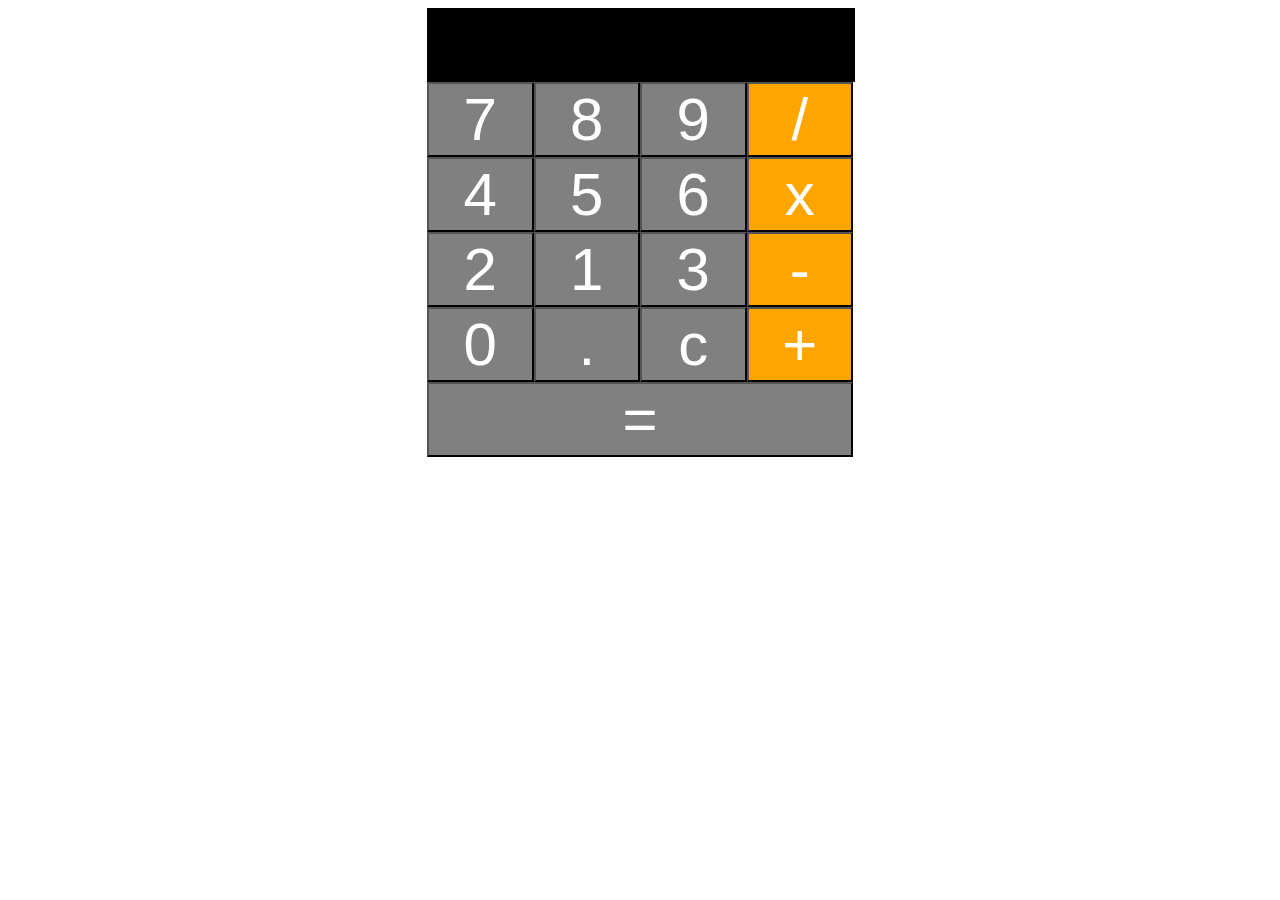
<file: Calculator/index.html>
<!DOCTYPE html>
<html>
<head>
	<title> Calculator</title>
	<link rel="stylesheet" href="style.css">
	<script src= "app.js"></script>
</head>
<body> 
	<div class="textfield">
		<input type="text" class="screen">
	<div class="buttons">
		<button class="numbers" data-num='7'> 7 </button>
		<button class="numbers" data-num='8'> 8 </button>
		<button class="numbers" data-num='9'> 9 </button>

		<button class="btn numbers" data-num='/'> / </button>
		<button class="numbers" data-num='4'> 4 </button>
		<button class="numbers" data-num='5'> 5 </button>
		<button class="numbers" data-num='6'> 6 </button>
		<button class="btn numbers" data-num='x'> x </button>

		<button class="numbers" data-num='2'> 2 </button>
		<button class="numbers" data-num='1'> 1 </button>
		<button class="numbers"data-num='3'> 3 </button>
		<button class="btn numbers" data-num='-'> - </button>

		<button class="numbers" data-num='0'> 0 </button>
		<button class="numbers" data-num='.'> . </button>
		<button class="btn-clear" data-num='c'> c </button>
		<button class="btn numbers" data-num='+'> + </button>

		<button class="btn-equal" data-num='='> = </button>
		</div>
	</div>
</body>
</html>
</file>
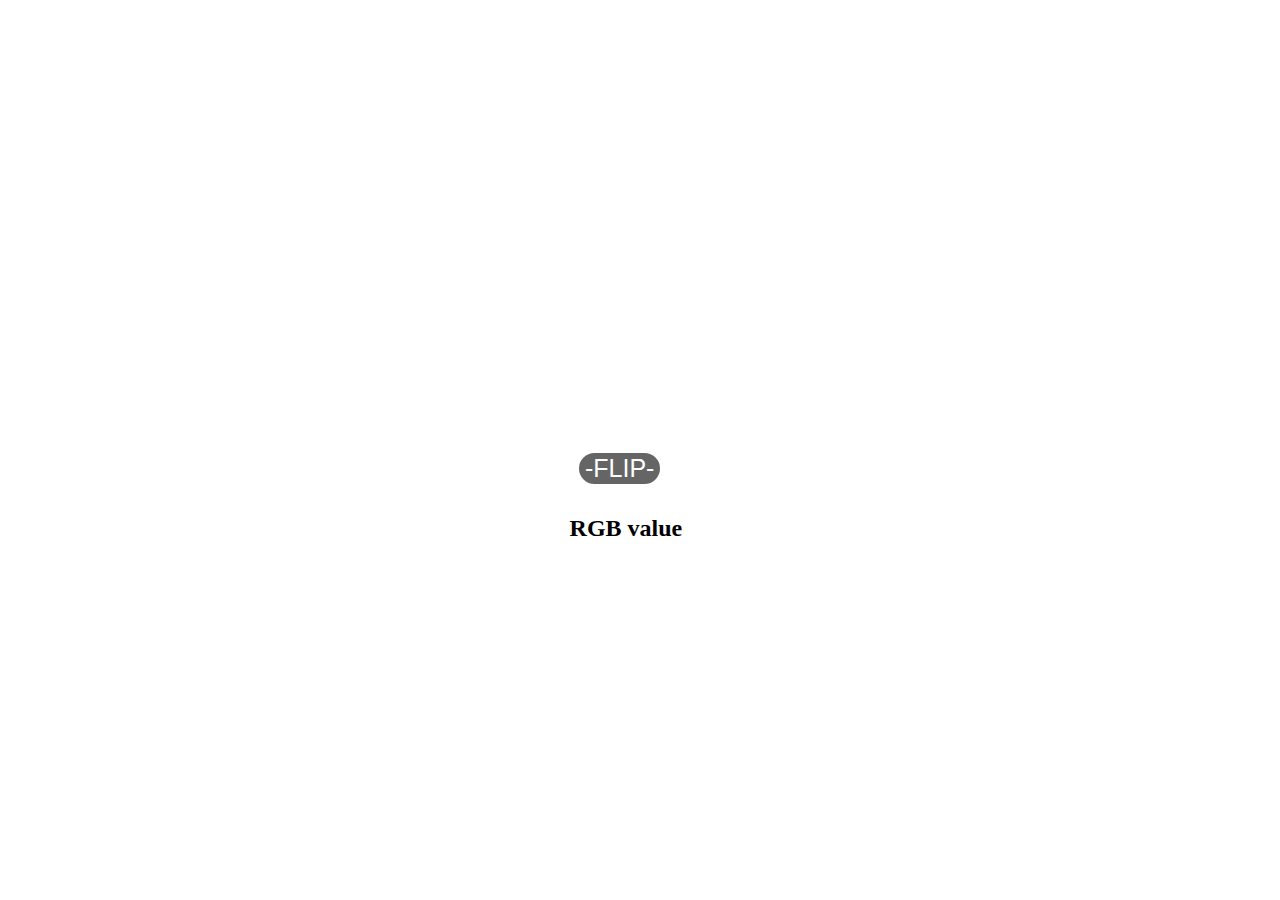
<file: colorflipper/index.html>
<!DOCTYPE html>
<html>
<head>
	<title>color Flipper</title>
	<link rel="stylesheet" href="style.css">
</head>
<body>
		<button type="button" class="color">-FLIP-</button>
		<h2 id="value">RGB value</h2>
	<script src="app.js"></script>
</body> 
</html>
</file>
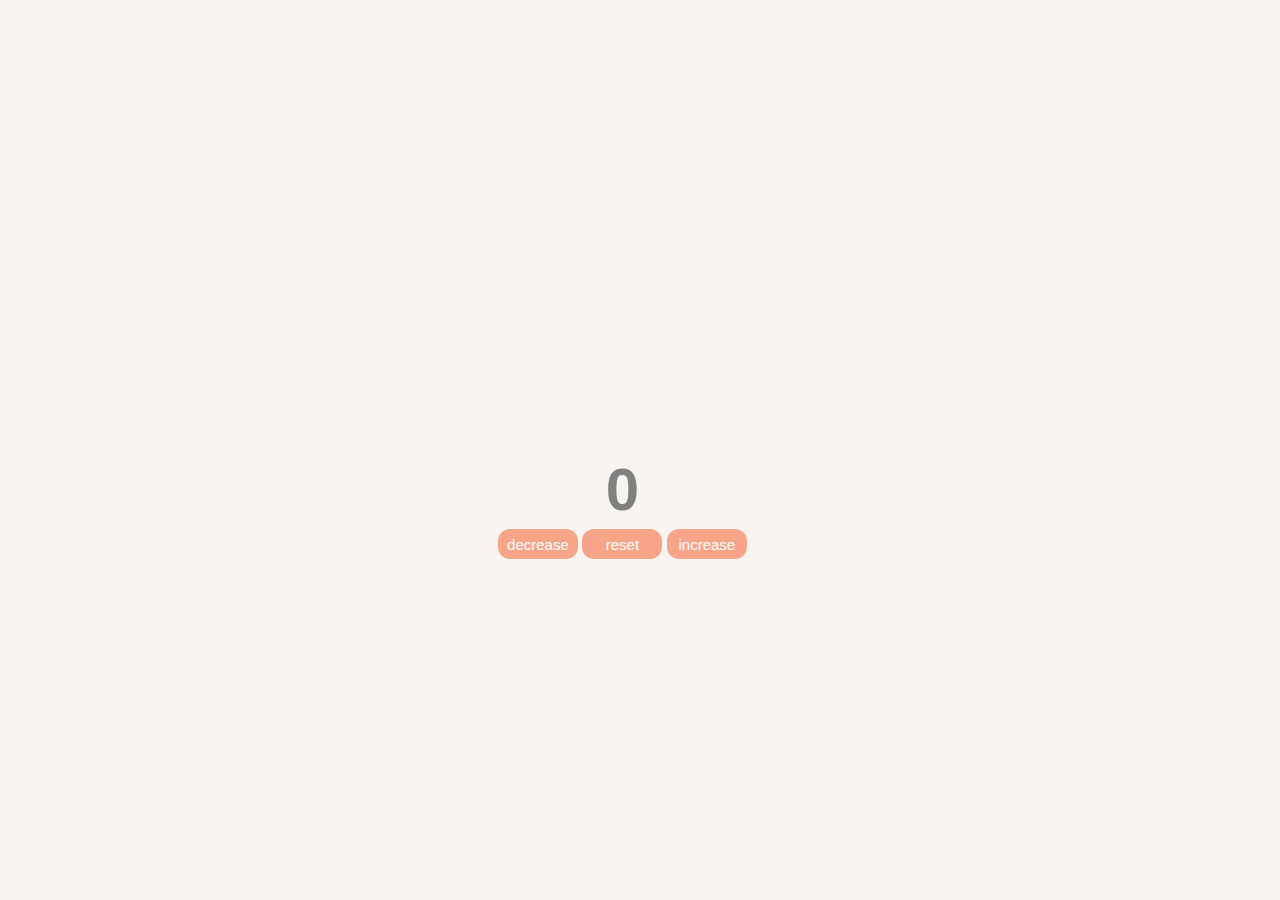
<file: counter/index.html>
<!DOCTYPE html>
<html>
	<head>
		<title>counter</title>
		<link rel="stylesheet" type="text/css" href="style.css">
	</head>
	<body>
		<div id="container">
			<h1 id="counter">0</h1>
			<button onclick="decrease()">decrease</button>
			<button onclick="reset()">reset</button>
			<button onclick="increase()">increase</button>
		</div>
	</body>
	<script type="text/javascript" src="app.js"></script>
</html>
</file>
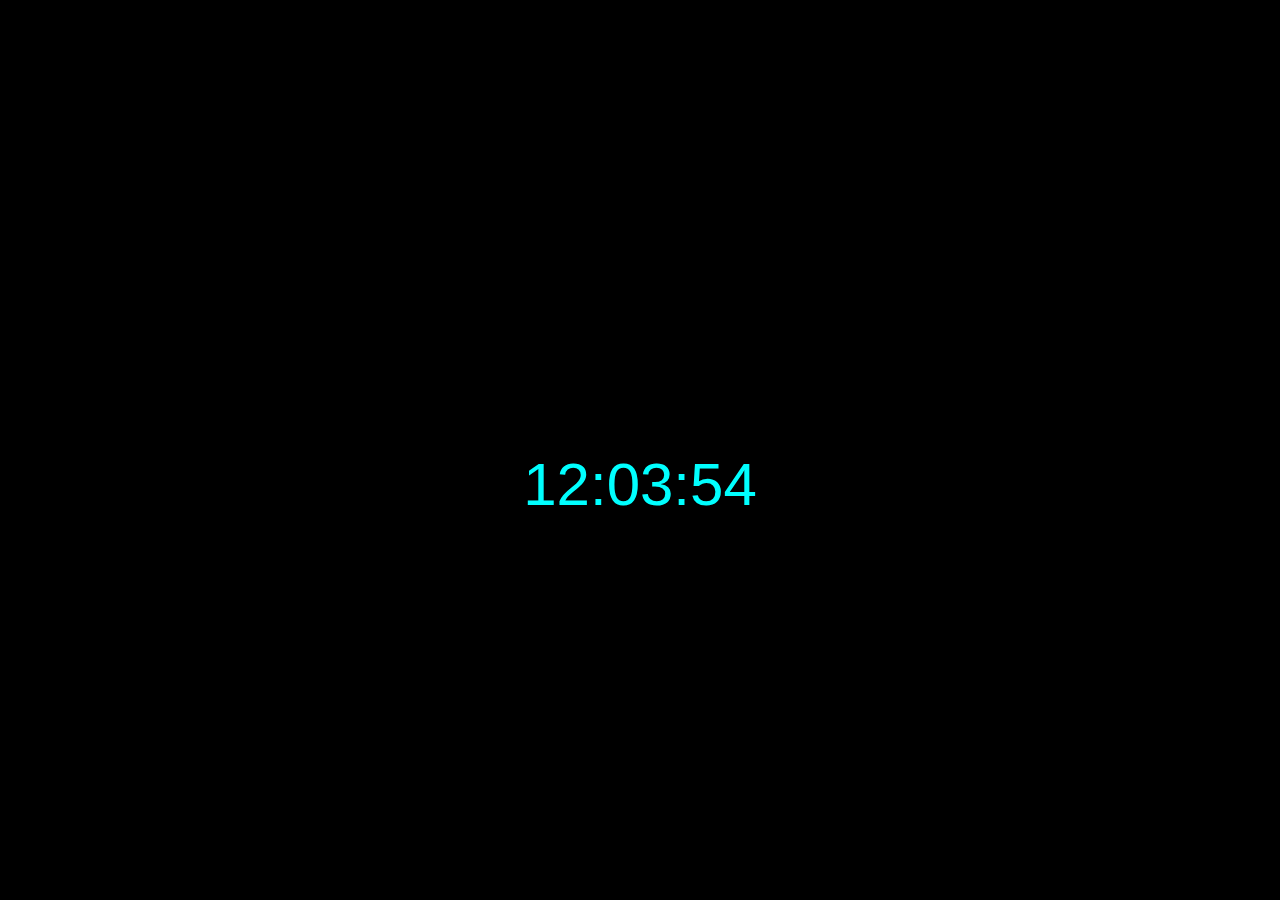
<file: digitalClock/index.html>
<!DOCTYPE html>
<html>
<head>
	<title>Digital Clock</title>
	<link rel="stylesheet" href="styles.css">
</head>
<body>
	<div id="time" onload="showtime()" class = "clock">hello world</div>
</body>
<script src="app.js"></script>
</html>
</file>
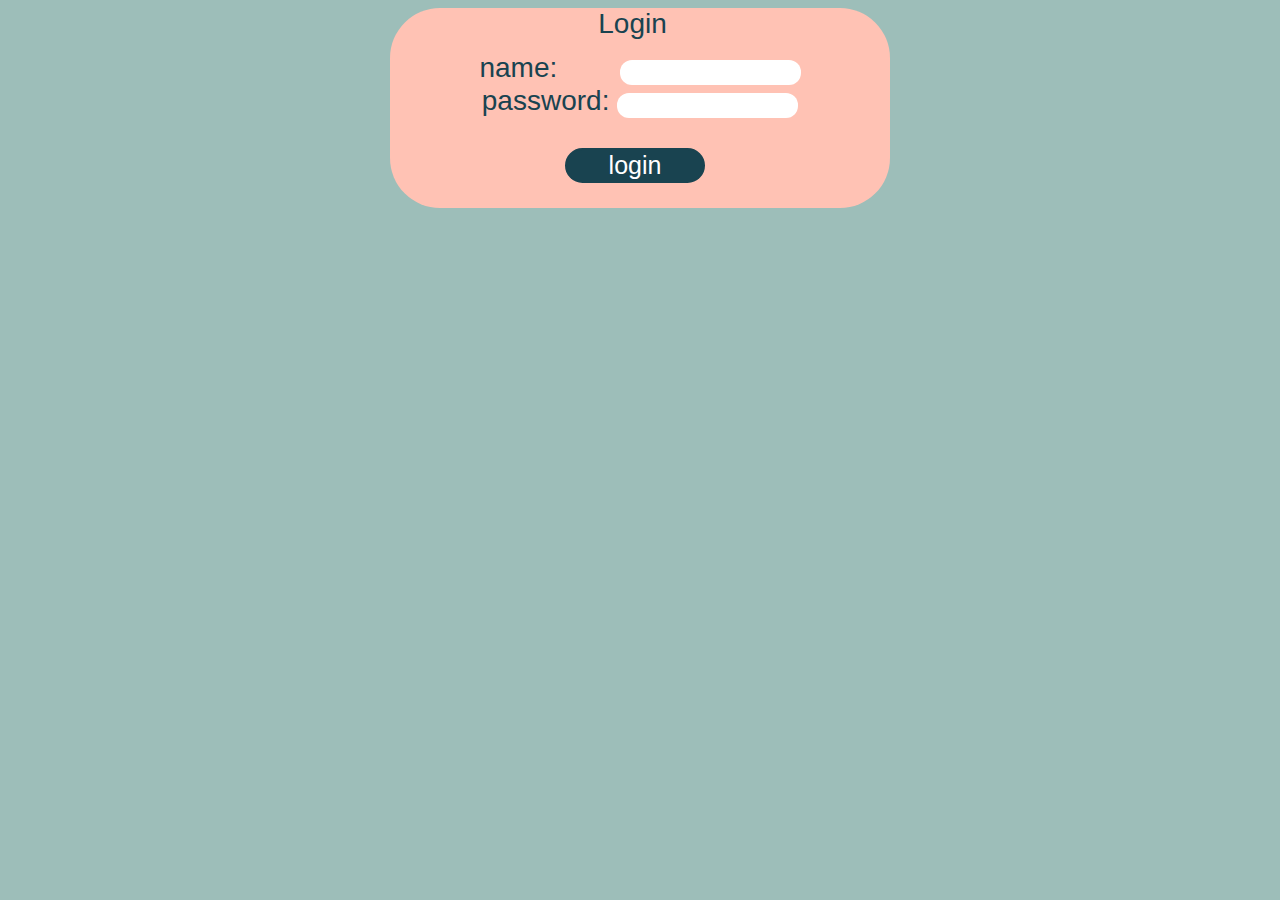
<file: login/index.html>
<html>
	<head>
		<title>Login</title>
		<link rel="stylesheet" type="text/css" href="style.css">
	</head>
	<body>
		<div id="form">
			<p id="login">Login</p>
			<form>
				<p> name: &nbsp; &nbsp;&nbsp; &nbsp; </p>
				<input type="text" id="name"><br>
				<p id="ph">password:</p>
				<input type="password"  id="pass"><br>
				<button id="submit-btn" type="button" onclick="clicked()">login</button>
			</form>
		</div>
	</body>
	<script type="text/javascript" src="app.js"></script>
</html>
</file>
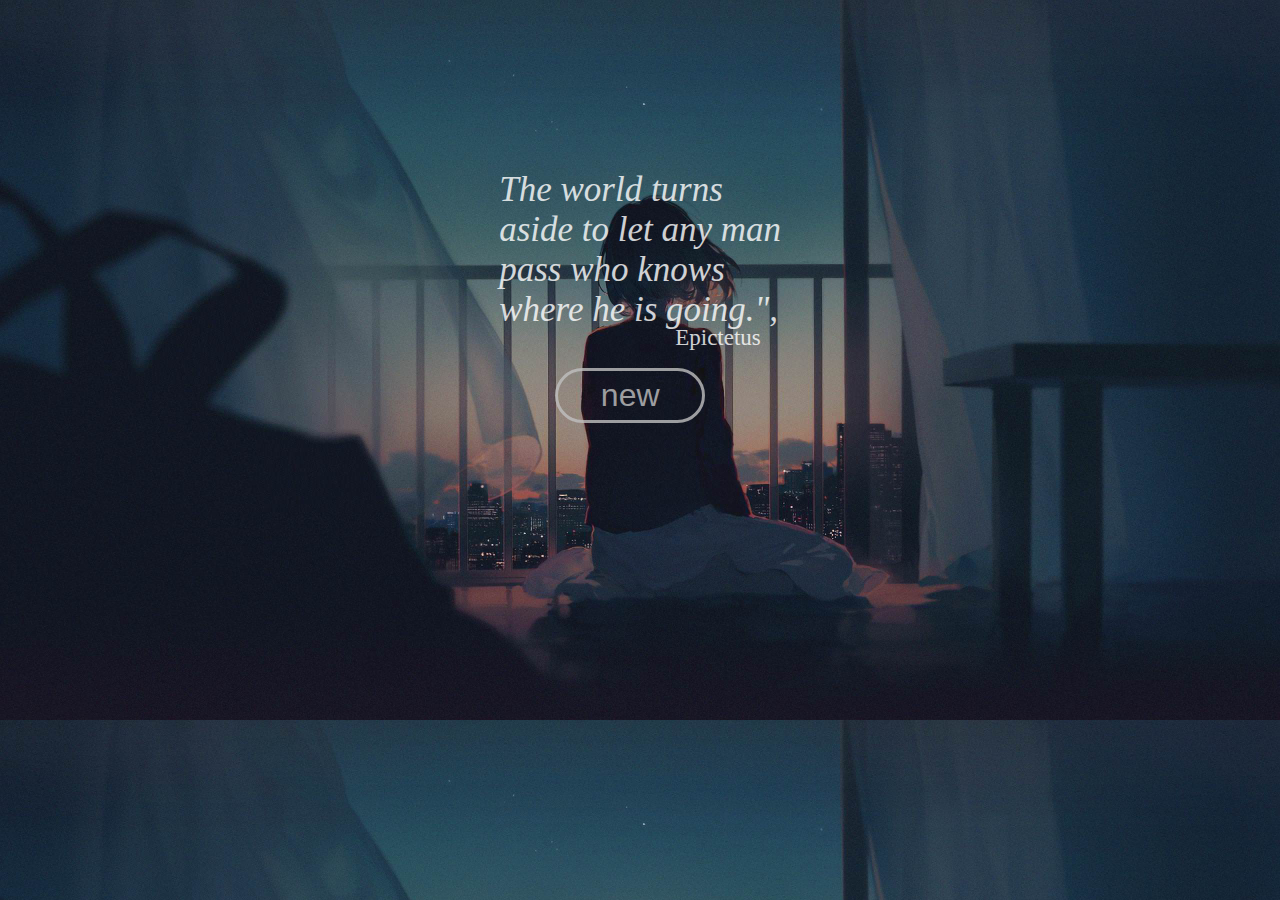
<file: quotesGenerator/index.html>
<!DOCTYPE html>
<html>
	<head>
		<title>quotes</title>
		<link rel="stylesheet" type="text/css" href="style.css">
	</head>
	<body>
		<div id="quote-containter">
			<p id="quote-text"><i>The world turns aside to let any man pass who knows where he is going.",</i></p>
			<p id="author-name">Epictetus</p><br>
			<button id="next-btn" onclick="newQuote()">new</button>
		</div>
	</body>
	<script type="text/javascript" src="app.js"></script>
</html>
</file>
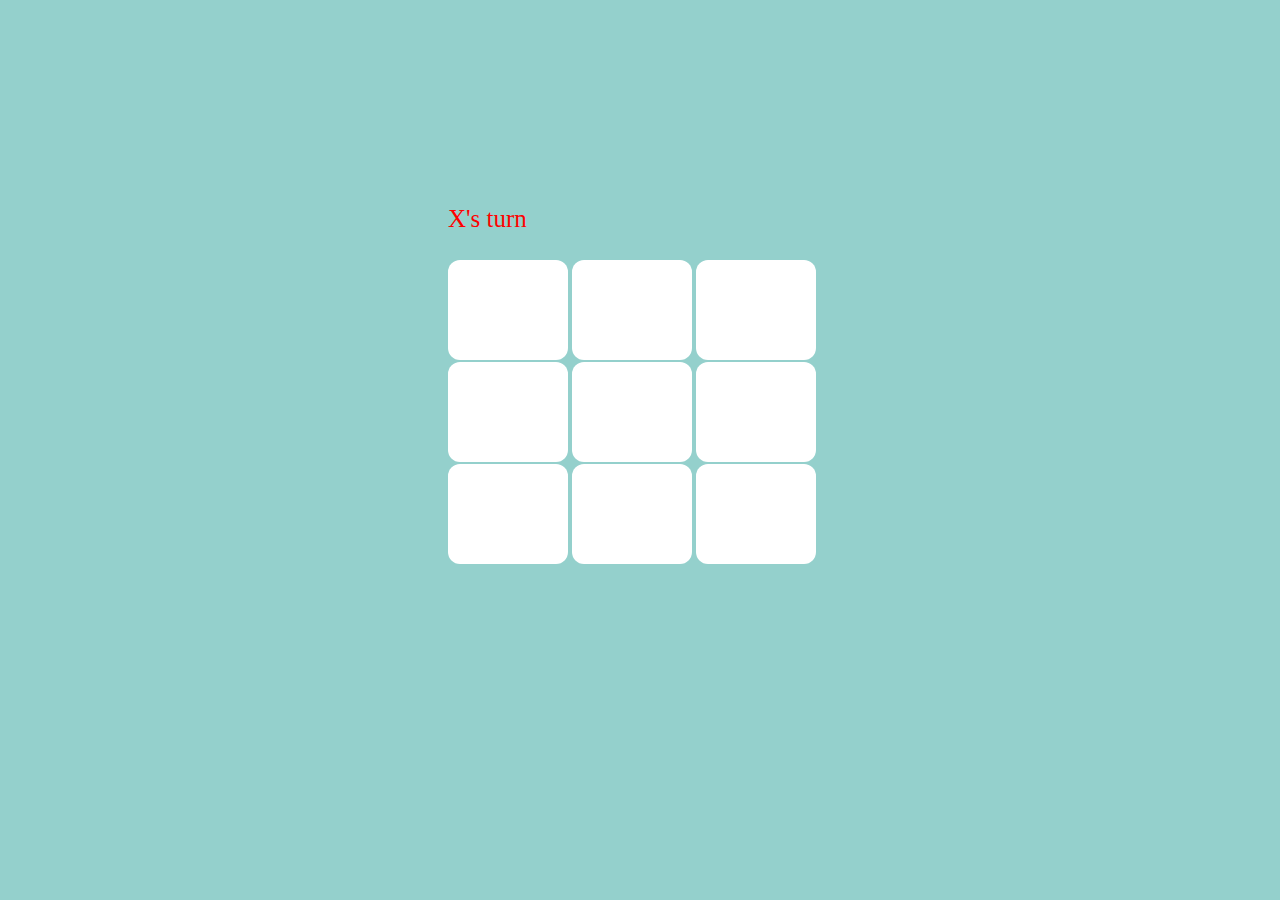
<file: ticTacToe/index.html>
<!DOCTYPE html>
<html>
	<head>
		<title></title>
		<link rel="stylesheet" type="text/css" href="style.css">
	</head>
	<body>
		<div id="main">
			<p id="status"> X's turn</p>
			<div id="row1">
				<button id="b1" onclick="hello('b1')"> </button>
				<button id="b2" onclick="hello('b2')"> </button>
				<button id="b3" onclick="hello('b3')"> </button>
			</div>
			<div>
				<button id="b4" onclick="hello('b4')"> </button>
				<button id="b5" onclick="hello('b5')"> </button>
				<button id="b6" onclick="hello('b6')"> </button>
			</div>
			<div>
				<button id="b7" onclick="hello('b7')"> </button>
				<button id="b8" onclick="hello('b8')"> </button>
				<button id="b9" onclick="hello('b9')"> </button>
			</div>
		</div>
	</body>
		<script type="text/javascript" src="app.js"></script>
</html>
</file>
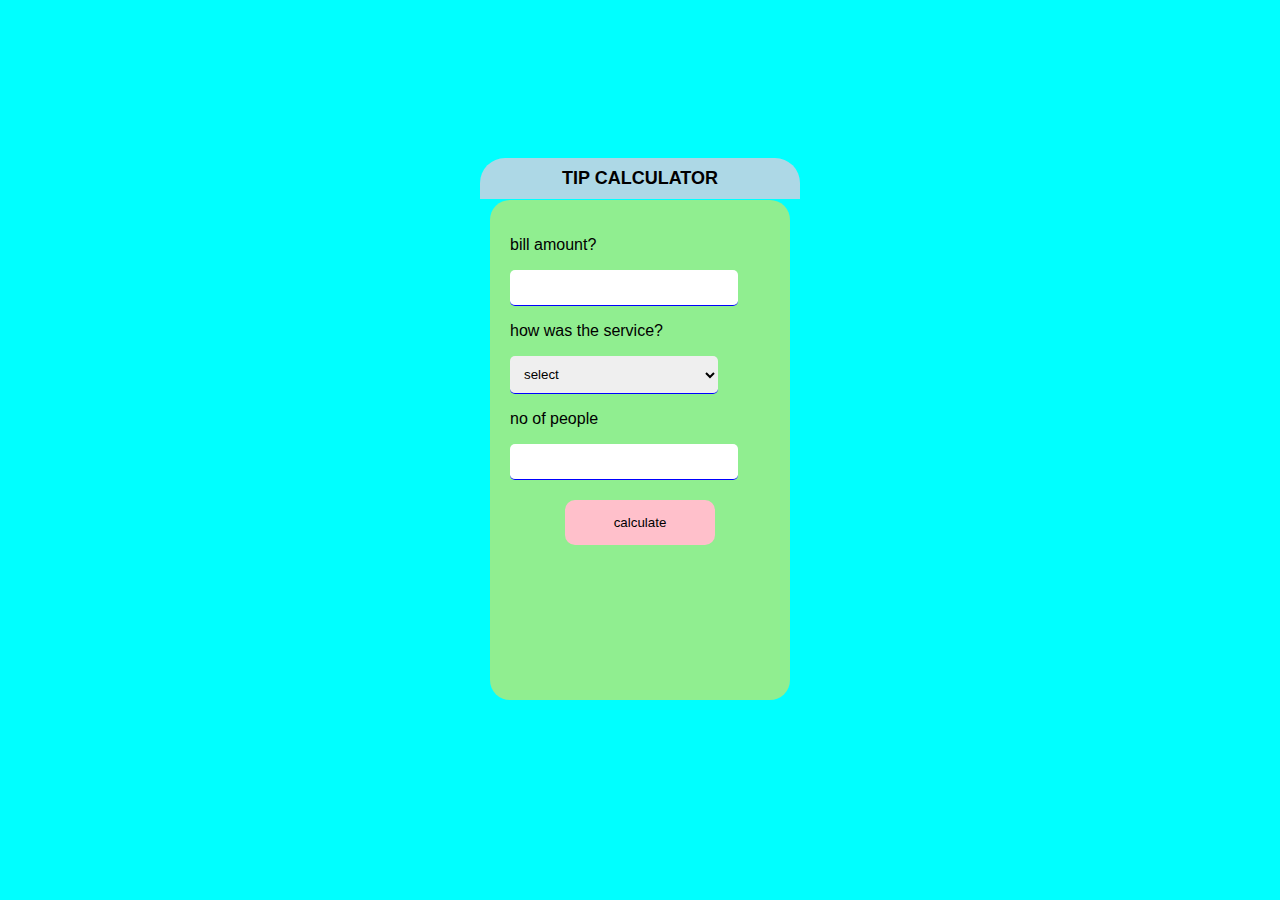
<file: tip_calculator/index.html>
<!DOCTYPE html>
<html>
<head>
	<title></title>
	<link rel="stylesheet" href="styles.css">
</head>
<body>
	<div class="con">
		<h1>TIP CALCULATOR</h1>
		<div class="wrap">
			<p>bill amount?</p>
			<input type="text" id="amount">
			<p>how was the service?</p>
			<select id="service">
				<option selected="" disabled="" hidden="">select</option>
				<option value="0.25">25% - Excellent</option>
				<option value="0.20">20% - very good</option>
				<option value="0.15">15% - good</option>
				<option value="0.10">10% - bad</option>
				<option value="0.5">5% - worst</option>
			</select>	
			<p>no of people</p>
			<input type="text" id="persons">
			<div class="button"> 
				<button id="button">calculate</button>
			</div>
		</div>
		<div class="tip">
			<p>Tip Amount</p>
			<span id="total">0</span>💲
			<p id="each">each</p>
		</div>
	</div>
</body>
<script type="text/javascript" src="app.js"></script>
</html>
</file>
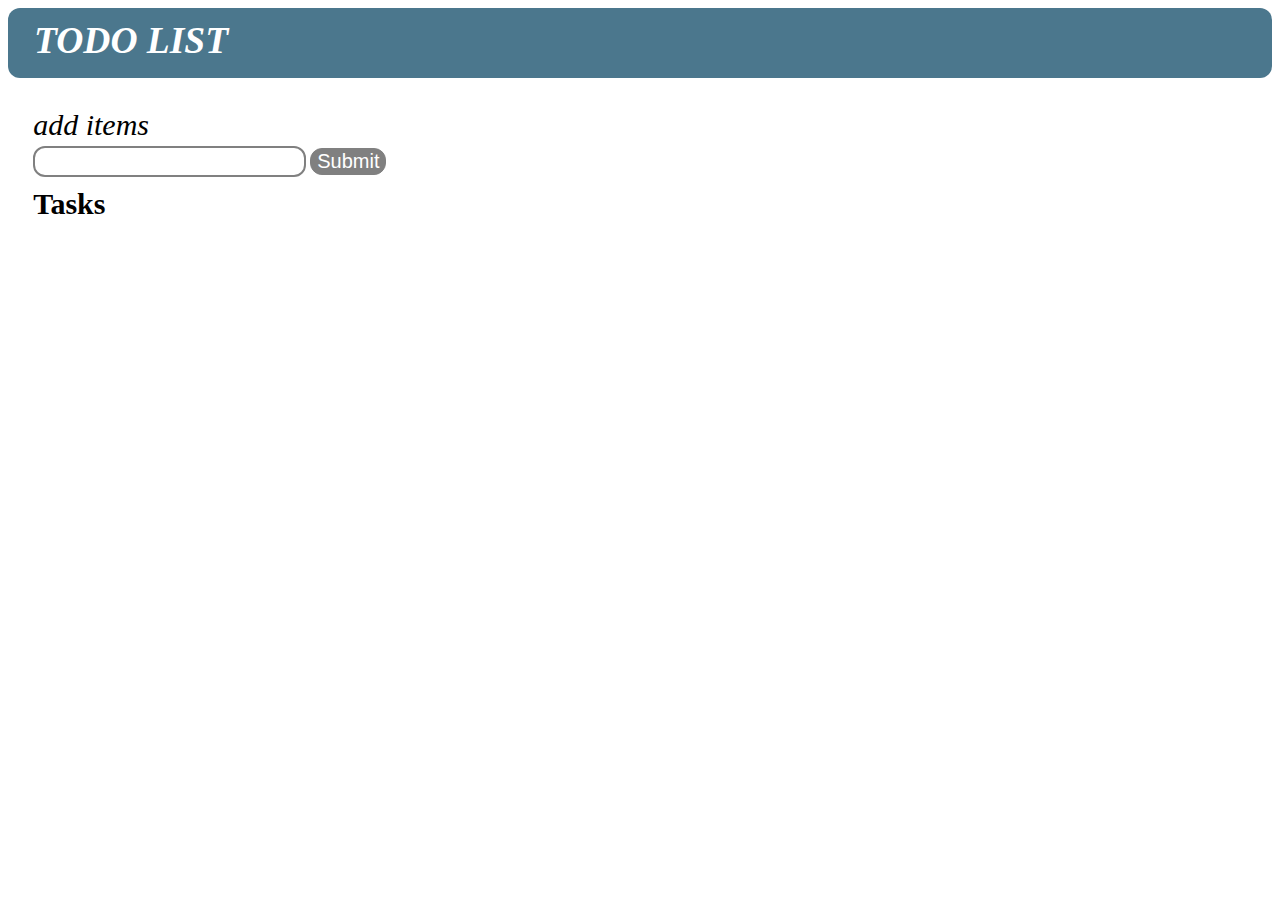
<file: Todo/index.html>
<!DOCTYPE html>
<html>
	<head>
		<title>TODO</title>
		<link rel="stylesheet" type="text/css" href="style.css">
	</head>
	<body>
		<div id="Title-div">
			<h2 id="title"><b> <i> TODO LIST</b> </i></h2>
		</div>
		<div id="main">
			<p id="add"> <i>add items</i></p>
			<form>
				<input type="text" name="" id="field" onkeyup="togglebutton(this,'submit-btn')">
				<input type="submit" id="submit-btn" ></input>
			</form>
			<h2 id="tasks">Tasks</h2>
			<form id="Lists">
			<ul id="List"></ul>
			</form>
		</div>
		<script type="text/javascript" src="app.js"></script>
	</body>
</html>
</file>
<file: Calculator/style.css>
body{
	display: flex;
	justify-content: center;
}
.textField{
	width: 450px;
}
.screen{
	padding: 20px;
	width: 91%;
	color: white;
	font-size: 30px;
	border: none;
	background: black;
}
.buttons{
	display: flex;
	flex-wrap: wrap;
}
button{
	background: grey;
	color: white;
	flex: 22%;
	font-size: 60px;
	width:	13px;
	border-color: black;
}
.btn{
	background: orange;
}
</file>
<file: colorflipper/style.css>
.color{
	background-color: black;
	color: white;
	font-size: 25px;
	border-radius: 25px;
	border: 3px solid white;
	opacity: 0.6;
	transition: 0.3s;
	text-align: center;
	position: absolute;
	top: 50%;
	left: 45%;
}

.color:hover{
	opacity: 1
}

#value{
	text-align: center;
	position: absolute;
	top: 55%;
	left: 44.5%;	
}
</file>
<file: counter/style.css>
#container{
	width: 400px;
	height: 140px;
	text-align: center;
	position: absolute;
	top: 50%;
	left: 33%;
}
#counter{
	font-size: 60px;
	margin: 5px;
	color: grey;
}
button{
	width: 80px;
	height: 30px;
	background-color: #f8a488; 
	font-size: 15px;
	color: white;
	border: none;
	border-radius: 12px;
}
button:hover{
	border: 2px solid #45526c;
	cursor: pointer;
}

button:focus {
	outline:0;
}
body{
	background-color: #f8f5f1;
	font-family: 'Ubuntu', sans-serif;
}
</file>
<file: digitalClock/styles.css>
body{
	background-color: black;
}
.clock{
	color: cyan;
	font-size: 60px;
	font-family: 'Anton', sans-serif;

	position: absolute;
	left: 50%;
	top: 50%;
	transform: translate(-50%);
}
</file>
<file: login/style.css>
p{
	display: inline; 
}

input{
	height: 25px;
	border-radius: 12px;
	border: none;
}
#phone{
	margin-left: -5px;
}

body{
	background-color: #9dbeb9;
	font-family: 'Ubuntu', sans-serif;
}
#form{
	height: 200px;
	width: 500px;
	text-align: center;
	background-color: #ffc2b4;
	color: #194350;
	font-size: 28px;
	margin: auto;
	border-radius: 50px;
}

#submit-btn{
	font-size: 25px;
	width: 140px;
	margin: 30px;
	margin-right: 40px;
	border: 2px solid #9dbeb9;
	background-color: #194350;	
	border-radius: 25px;
	border-color: #194350;
	color: white;
}

#submit-btn:hover{
	cursor: pointer;
	background-color: #9dbeb9;	
	border-color: #9dbeb9;
}

input:focus {
	outline:0;
	border: 1px solid black;
}
button:focus {
	outline:0;
}

#name{
	display: inline-block;
	margin-top: 20px;	
}

#login{
	margin-right: 15px;
	margin-top: 8px;
}
</file>
<file: quotesGenerator/style.css>
#quote-containter{
	position: absolute;
	top: 15%;
	left: 34%;
	width: 400px;
	height: 500px;
	border-radius: 50px;
	opacity: 0.8;
}
body{
	background-image: url("alone.jpg");
	background-size: cover;
}

#quote-text{
	display: inline-block;
	max-width: 300px;
	max-height: 100px;
	font-size: 35px; 
	margin-left: 64px;
	margin-bottom: 1px;
	margin-top: 35px;
	color: white;
}
#author-name{
	display: inline-block;
	width: 110px;
	margin-top: 0px;
	height: 20px;
	margin-left: 240px;
	font-size: 23px;
	color: white;
}

#next-btn{
	display: inline-block;
	height: 55px;
	position: absolute;
	left: 30%;
	font-size: 32px;
	width: 150px;
	background-color: transparent;
	color: #C0C0C0;
	border-radius: 50px;
	border: 3.5px solid #C0C0C0;
}
#next-btn:hover{
	cursor: pointer;
	border: 3px solid white;
	color: white;
}
#next-btn:focus {outline:0;}
</file>
<file: ticTacToe/style.css>
#main{
	position: absolute;
	left: 35%;
	top: 20%;
	padding: none;
}
html{
	background-color: #94d0cc;
}
#status{
	font-size: 25px;
	color: red;
}
button{
	max-height: 100px;
	height: 100px;
	max-width: 120px;
	width: 120px;
	border-radius: 12px;
	border: none;
	background-color: white;
	border:0px solid black;
	color: #f55c47;
	vertical-align: top;
	margin-top: 2px;
	font-size: 55px;
}

button:hover{
	cursor: pointer;
	border:2px solid #194350;
}
</file>
<file: tip_calculator/styles.css>
body{
	background-color: cyan;
	font-family: 'Hammersmith One', sans-serif;	
}
.con{
	width: 300px;
	height: 500px;
	background-color: #90EE90;
	position: absolute;
	left: 50%;
	top: 50%;
	transform: translateX(-50%) translateY(-50%);
	border-radius: 20px;
}
h1{
	position: absolute;
	left: 50%;
	top: -54px;
	width:300px;
	transform: translateX(-50%);
	background-color: #ADD8E6;
	border-top-left-radius: 25px;
	border-top-right-radius: 25px;
	font-size: 18px;
	text-align: center;
	padding: 10px;
}
.wrap{
	padding: 20px;
}
input, select{
	width: 80%;
	border: none;	
	border-bottom: 1px solid blue;
	padding: 10px;
	border-radius: 5px;
}
input:focus{
	border:1px solid blue;
	outline: none;	
}

button{
	margin: 20px auto;
	width: 150px;
	height: 45px;
	background-color: pink;
	border : none;
	border-radius: 10px;
	text-align: center;
}
.button{
	text-align: center;  
}
.tip{
	text-align: center;
	font-size: 15px;
	display: none;
}
</file>
<file: Todo/style.css>
#Title-div{
	height: 70px;
	min-height: 70px;
	background-color: #4b778d;
	color: white;
	font-size: 25px;
	border-radius: 12px;
	margin-bottom: 0px;
}

#title{
	position: absolute;
	left: 34px;
	top:-12px; 
	margin-bottom: 0px;
}
#main{
	margin-top: 0px;
	height: 500px;
	width: 1260px;
}
#add{
	font-size: 30px;
	margin-left: 2%;
	margin-bottom: 4px;
}

#field{
	height: 25px;
	font-size: 20px;
	margin-left: 2%;
	border:2px solid grey;
	border-radius: 12px;
}
#submit-btn{
	font-size: 20px;
	background-color: grey;
	color: white;
	border-radius: 12px;
	border: 1.5px solid grey;
}
#submit-btn:hover{
	border: 1.5px solid black;
	cursor: pointer;
}
#tasks{
	font-size: 30px;
	margin-top: 10px;
	margin-left: 2%;
}
</file>
